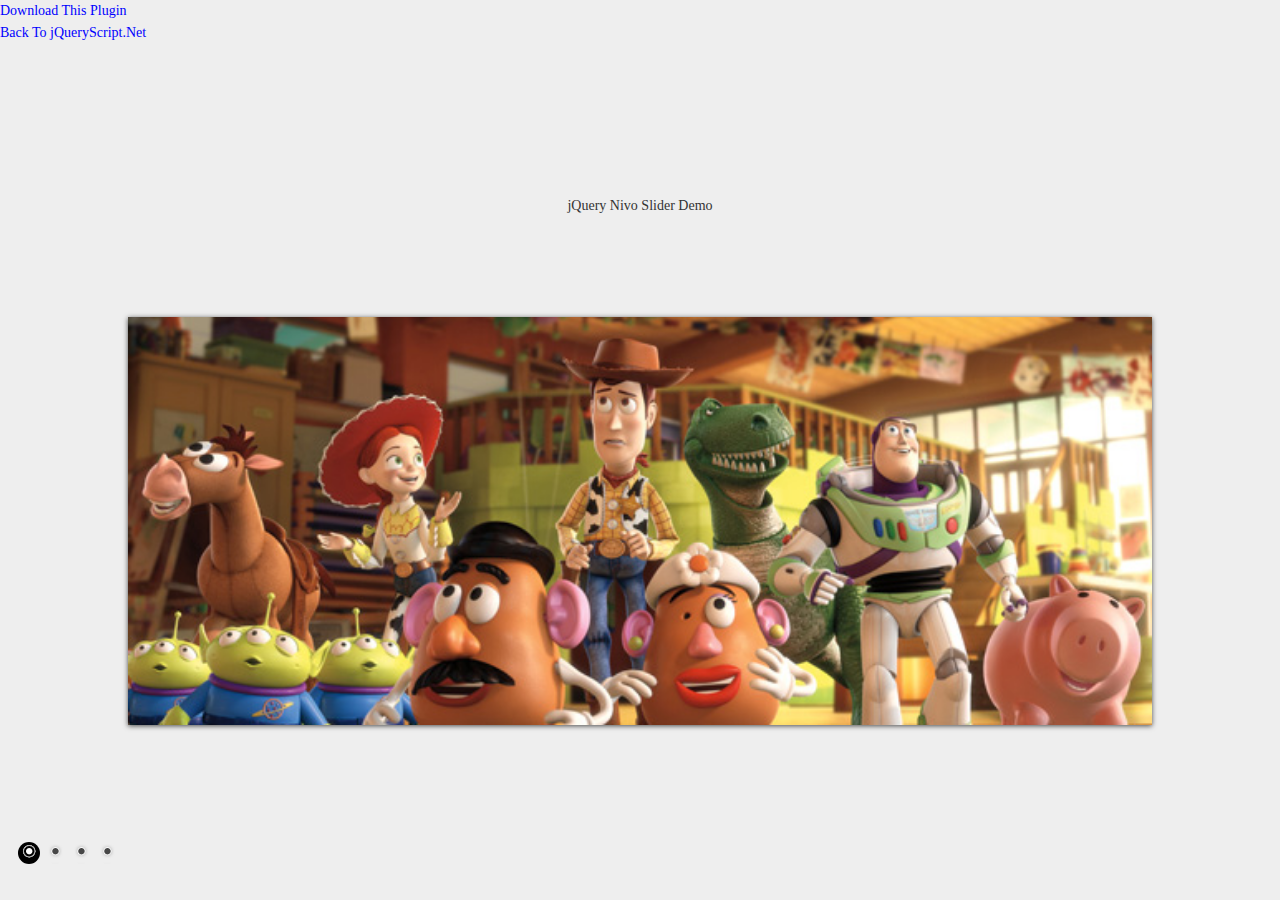
<file: js/nivo-slider/index.html>
<!DOCTYPE HTML PUBLIC "-//W3C//DTD HTML 4.01//EN" "http://www.w3.org/TR/html4/strict.dtd">
<meta http-equiv="Content-Type" content="text/html; charset=utf-8">
<html lang="en">
<head>
<title>jQuery Nivo Slider Demo</title>
<link href="http://www.jqueryscript.net/css/jquerysctipttop.css" rel="stylesheet" type="text/css">
<link rel="stylesheet" href="themes/default/default.css" type="text/css" media="screen" />
<link rel="stylesheet" href="themes/light/light.css" type="text/css" media="screen" />
<link rel="stylesheet" href="themes/dark/dark.css" type="text/css" media="screen" />
<link rel="stylesheet" href="themes/bar/bar.css" type="text/css" media="screen" />
<link rel="stylesheet" href="nivo-slider.css" type="text/css" media="screen" />
<link rel="stylesheet" href="demo/style.css" type="text/css" media="screen" />
</head>
<body>
<div id="jquery-script-menu">
<div class="jquery-script-center">
<ul>
<li><a href="http://www.jqueryscript.net/slider/nivo-slider.html">Download This Plugin</a></li>
<li><a href="http://www.jqueryscript.net/">Back To jQueryScript.Net</a></li>
</ul>
<div class="jquery-script-ads"><script type="text/javascript"><!--
google_ad_client = "ca-pub-2783044520727903";
/* jQuery_demo */
google_ad_slot = "2780937993";
google_ad_width = 728;
google_ad_height = 90;
//-->
</script>
<script type="text/javascript"
src="http://pagead2.googlesyndication.com/pagead/show_ads.js">
</script></div>
<div class="jquery-script-clear"></div>
</div>
</div>
<h1 style="margin-top:150px;" align="center">jQuery Nivo Slider Demo</h1>
<div id="wrapper">
<div class="slider-wrapper theme-default">
<div id="slider" class="nivoSlider"> <img src="demo/images/toystory.jpg" data-thumb="demo/images/toystory.jpg" alt="" /> <a href="http://dev7studios.com"><img src="demo/images/up.jpg" data-thumb="demo/images/up.jpg" alt="" title="This is an example of a caption" /></a> <img src="demo/images/walle.jpg" data-thumb="demo/images/walle.jpg" alt="" data-transition="slideInLeft" /> <img src="demo/images/nemo.jpg" data-thumb="demo/images/nemo.jpg" alt="" title="#htmlcaption" /> </div>
<div id="htmlcaption" class="nivo-html-caption"> <strong>This</strong> is an example of a <em>HTML</em> caption with <a href="#">a link</a>. </div>
</div>
</div>
<script src="http://ajax.googleapis.com/ajax/libs/jquery/1.10.2/jquery.min.js"></script> 
<script type="text/javascript" src="jquery.nivo.slider.js"></script> 
<script type="text/javascript">
    $(window).load(function() {
        $('#slider').nivoSlider();
    });
    </script> 
<script type="text/javascript">

  var _gaq = _gaq || [];
  _gaq.push(['_setAccount', 'UA-36251023-1']);
  _gaq.push(['_setDomainName', 'jqueryscript.net']);
  _gaq.push(['_trackPageview']);

  (function() {
    var ga = document.createElement('script'); ga.type = 'text/javascript'; ga.async = true;
    ga.src = ('https:' == document.location.protocol ? 'https://ssl' : 'http://www') + '.google-analytics.com/ga.js';
    var s = document.getElementsByTagName('script')[0]; s.parentNode.insertBefore(ga, s);
  })();

</script>
</body>
</html>
</file>
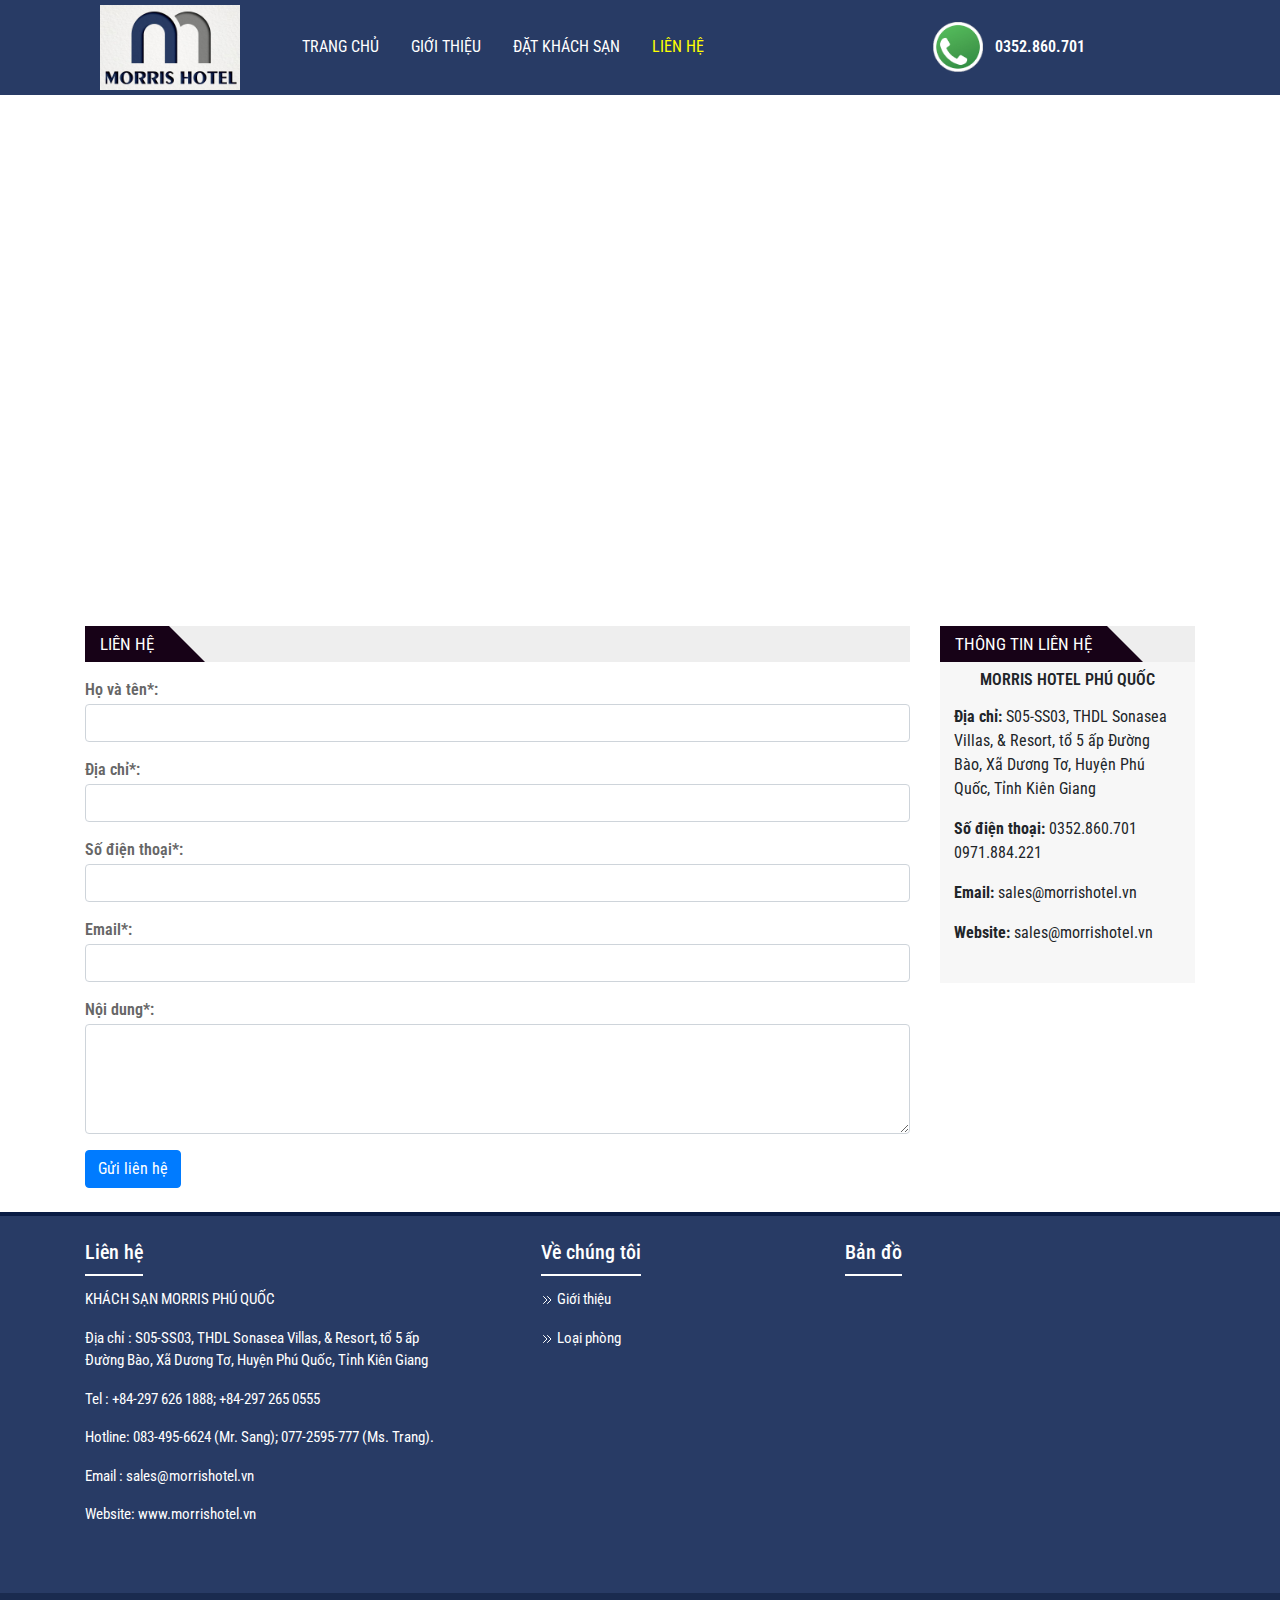
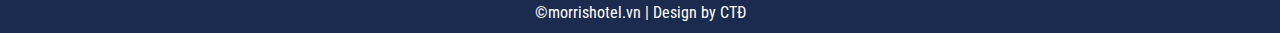
<file: lien_he.html>
<!DOCTYPE html>
<html lang="en">

<head>
    <meta charset="UTF-8">
    <meta name="viewport" content="width=device-width, initial-scale=1.0">
    <title>Liên hệ</title>
    <script src="js/jquery-3.3.1.js"></script>
    <script src="js/bootstrap.min.js"></script>
    <link rel="stylesheet" href="css/bootstrap.min.css">
    <link rel="stylesheet" href="fonts/fontawesome/css/all.min.css">
    <link href="https://fonts.googleapis.com/css2?family=Paytone+One&display=swap" rel="stylesheet">
    <link
        href="https://fonts.googleapis.com/css2?family=Roboto+Condensed:ital,wght@0,300;0,400;1,300;1,400&display=swap"
        rel="stylesheet">
    <link rel="stylesheet" href="css/reset.css">
    <link rel="stylesheet" href="css/main.css">
    <link rel="stylesheet" href="css/lien_he.css">
</head>

<body>
    <div class="app">
        <header id="header">
            <div class="container">
                <div class="col-md-12">
                    <div class="row header-nav">
                        <div class="icon-menu">
                            <svg id="icon-svg" class="icon-svg" fill="none" stroke="currentColor" viewBox="0 0 24 24" xmlns="http://www.w3.org/2000/svg"><path stroke-linecap="round" stroke-linejoin="round" stroke-width="2" d="M4 6h16M4 12h16M4 18h16"></path></svg>
                        </div>


                        <div class="logo col-sm-3 col-lg-2 col-md-3">
                            <a class="navbar-brand" href="/">
                                <img src="./images/Logo01.jpg">
                            </a>
                        </div>

                        <div class="header-call-mobile">
                            <p class="call-phone">
                                0352.860.701
                            </p>
                        </div>
                        <div id="navbar-overlay" class="navbar-overlay"></div>
                        <div id="navbar-mobile" class="navbar-mobile">
                            <svg id="navbar-moblie-close" aria-hidden="true" focusable="false" data-prefix="fas" data-icon="times" class="svg-inline--fa fa-times fa-w-11 navbar-moblie-close" role="img" xmlns="http://www.w3.org/2000/svg" viewBox="0 0 352 512"><path fill="currentColor" d="M242.72 256l100.07-100.07c12.28-12.28 12.28-32.19 0-44.48l-22.24-22.24c-12.28-12.28-32.19-12.28-44.48 0L176 189.28 75.93 89.21c-12.28-12.28-32.19-12.28-44.48 0L9.21 111.45c-12.28 12.28-12.28 32.19 0 44.48L109.28 256 9.21 356.07c-12.28 12.28-12.28 32.19 0 44.48l22.24 22.24c12.28 12.28 32.2 12.28 44.48 0L176 322.72l100.07 100.07c12.28 12.28 32.2 12.28 44.48 0l22.24-22.24c12.28-12.28 12.28-32.19 0-44.48L242.72 256z"></path></svg>
                            <ul class="navbar-list-moblie">
                                <li>
                                    <a href="index.html">Trang chủ <span
                                            class="sr-only">(current)</span></a>
                                </li>
                                <li>
                                    <a href="gioi_thieu.html">Giới thiệu</a>
                                </li>
                                <li>
                                    <a href="loai_khach_san.html">Đặt khách sạn</a>
                                </li>
                                <li>
                                    <a class="navbar-moblie-active" href="lien_he.html">Liên hệ</a>
                                </li>
                            </ul>
                        </div>

                        <div class="navbar col-sm-9 col-lg-7 col-md-9 col-xs-4">
                            <ul class="navbar-list">
                                <li>
                                    <a href="index.html">Trang chủ <span
                                            class="sr-only">(current)</span></a>
                                </li>
                                <li>
                                    <a href="gioi_thieu.html">Giới thiệu</a>
                                </li>
                                <li>
                                    <a href="loai_khach_san.html">Đặt khách sạn</a>
                                </li>
                                <li>
                                    <a class="active" href="lien_he.html">Liên hệ</a>
                                </li>
                            </ul>
                        </div>

                        <div class="header-call-wrap col-sm-0 col-lg-3 col-md-0">
                            <div class="header-call">
                                <div class="call-icon ">
                                    <img src="./images/call.gif">
                                </div>
                                <p class="call-phone">
                                    0352.860.701
                                </p>
                            </div>
                        </div>
                    </div>
                </div>
            </div>
        </header>

        <section id="video">
            <div class="container">
                <div class="row">
                    <div class="col-md-12">
                        <iframe class="video-iframe" width="100%" height="500" src="https://www.youtube.com/embed/NjMzLltNgjg" frameborder="0" allow="accelerometer; autoplay; clipboard-write; encrypted-media; gyroscope; picture-in-picture" allowfullscreen></iframe>
                    </div>
                </div>
            </div>
        </section>

        <section class="mt-4 mb-4">
            <div class="container">
                <div class="row">
                    <div class="col-lg-9 col-md-8">
                        <div class="prd-title">
                            <h2>
                                <span>Liên hệ</span>
                            </h2>
                        </div>
                        
                        
                        <form class="mt-3" action="" method="POST" role="form">
                            <div class="form-group">
                                <label for="">Họ và tên*: </label>
                                <input type="text" class="form-control" id="" name="fullname">
                            </div>

                            <div class="form-group">
                                <label for="">Địa chỉ*: </label>
                                <input type="text" class="form-control" id="" name="address">
                            </div>

                            <div class="form-group">
                                <label for="">Số điện thoại*: </label>
                                <input type="text" class="form-control" id="" name="number">
                            </div>

                            <div class="form-group">
                                <label for="">Email*: </label>
                                <input type="text" class="form-control" id="" name="email">
                            </div>


                            <div class="form-group">
                                <label for="">Nội dung*: </label>
                                <textarea name="content" id="" class="form-control" rows="4"></textarea>
                            </div>
                        
                            
                        
                            <button type="submit" class="btn btn-primary">Gửi liên hệ</button>
                        </form>
                        

                    </div>
                    <div class="col-lg-3 col-md-4">
                        <div class="slibar-contact">
                            <h2>
                                <span>Thông tin liên hệ</span>
                            </h2>
                        </div>
                        <div class="contact-content">
                            <h4>MORRIS HOTEL PHÚ QUỐC</h4>
                            <p><b>Địa chỉ: </b> S05-SS03, THDL Sonasea Villas, & Resort, tổ 5 ấp Đường Bào, Xã Dương Tơ, Huyện Phú Quốc, Tỉnh Kiên Giang</p>
                            <p><b>Số điện thoại: </b> 0352.860.701 <br> 0971.884.221</p>
                            <p><b>Email: </b> sales@morrishotel.vn</p>
                            <p><b>Website: </b> sales@morrishotel.vn</p>
                        </div>
                    </div>
                </div>
            </div>
        </section>

        <footer>
            <div class="footer-top pt-4 pb-4">
                <div class="container">
                    <div class="row">
                        <div class="col-md-4 col-sm-6 mb-4">
                            <h3 class="mb-4">Liên hệ</h3>
                            <div class="fz-15px">
                                <p>KHÁCH SẠN MORRIS PHÚ QUỐC </p>
                                <p>Địa chỉ : S05-SS03, THDL Sonasea Villas, & Resort, tổ 5 ấp Đường Bào, Xã Dương Tơ, Huyện Phú Quốc, Tỉnh Kiên Giang</p>
                                <p>Tel : +84-297 626 1888; +84-297 265 0555</p> 
                                <p>Hotline: 083-495-6624 (Mr. Sang); 077-2595-777 (Ms. Trang).</p>
                                <p> Email : sales@morrishotel.vn</p>
                                <p>Website: www.morrishotel.vn</p>     
                            </div>
                        </div>
                        <div class="col-md-4 self col-sm-6 mb-4">
                            <h3 class="mb-4">Về chúng tôi</h3>
                            <div class="fz-15px">
                                <p><svg style="width: 12px; height: 12px; margin-right: 4px" fill="none" stroke="currentColor" viewBox="0 0 24 24" xmlns="http://www.w3.org/2000/svg"><path stroke-linecap="round" stroke-linejoin="round" stroke-width="2" d="M13 5l7 7-7 7M5 5l7 7-7 7"></path></svg><a href="#">Giới thiệu</a> </p>
                                <p><svg style="width: 12px; height: 12px; margin-right: 4px" fill="none" stroke="currentColor" viewBox="0 0 24 24" xmlns="http://www.w3.org/2000/svg"><path stroke-linecap="round" stroke-linejoin="round" stroke-width="2" d="M13 5l7 7-7 7M5 5l7 7-7 7"></path></svg><a href="#">Loại phòng</a> </p>
                            </div>
                        </div>
                        <div class="col-md-4 col-sm-6 mb-4">
                            <h3 class="mb-4">Bản đồ</h3>
                            <div>
                                <iframe src="https://www.google.com/maps/embed?pb=!1m18!1m12!1m3!1d3919.5012100916056!2d106.64830471480079!3d10.772871692323966!2m3!1f0!2f0!3f0!3m2!1i1024!2i768!4f13.1!3m3!1m2!1s0x0%3A0xaf3d5faceae5b597!2zVGhp4bq_dCBr4bq_IHdlYnNpdGUgTWluaCBUaHXhuq1u!5e0!3m2!1svi!2s!4v1517479498123" allowfullscreen="allowfullscreen" width="100%" height="250" frameborder="0"></iframe>
                            </div>
                        </div>
                    </div>
                </div>
            </div>
            <div class="footer-bottom">
                <span>©morrishotel.vn | Design by CTĐ</span>
            </div>
        </footer>
    </div>
    <script src="./js/navbar-toggle.js"></script>
</body>
</html>
</file>
<file: js/nivo-slider/themes/default/default.css>
/*
Skin Name: Nivo Slider Default Theme
Skin URI: http://nivo.dev7studios.com
Description: The default skin for the Nivo Slider.
Version: 1.3
Author: Gilbert Pellegrom
Author URI: http://dev7studios.com
Supports Thumbs: true
*/

.theme-default .nivoSlider {
	position:relative;
	background:#fff url(loading.gif) no-repeat 50% 50%;
    margin-bottom:10px;
    -webkit-box-shadow: 0px 1px 5px 0px #4a4a4a;
    -moz-box-shadow: 0px 1px 5px 0px #4a4a4a;
    box-shadow: 0px 1px 5px 0px #4a4a4a;
}
.theme-default .nivoSlider img {
	position:absolute;
	top:0px;
	left:0px;
	display:none;
}
.theme-default .nivoSlider a {
	border:0;
	display:block;
}

.theme-default .nivo-controlNav {
	text-align: center;
	padding: 20px 0;
}
.theme-default .nivo-controlNav a {
	display:inline-block;
	width:22px;
	height:22px;
	background:url(bullets.png) no-repeat;
	text-indent:-9999px;
	border:0;
	margin: 0 2px;
}
.theme-default .nivo-controlNav a.active {
	background-position:0 -22px;
}

.theme-default .nivo-directionNav a {
	display:block;
	width:30px;
	height:30px;
	background:url(arrows.png) no-repeat;
	text-indent:-9999px;
	border:0;
	opacity: 0;
	-webkit-transition: all 200ms ease-in-out;
    -moz-transition: all 200ms ease-in-out;
    -o-transition: all 200ms ease-in-out;
    transition: all 200ms ease-in-out;
}
.theme-default:hover .nivo-directionNav a { opacity: 1; }
.theme-default a.nivo-nextNav {
	background-position:-30px 0;
	right:15px;
}
.theme-default a.nivo-prevNav {
	left:15px;
}

.theme-default .nivo-caption {
    font-family: Helvetica, Arial, sans-serif;
}
.theme-default .nivo-caption a {
    color:#fff;
    border-bottom:1px dotted #fff;
}
.theme-default .nivo-caption a:hover {
    color:#fff;
}

.theme-default .nivo-controlNav.nivo-thumbs-enabled {
	width: 100%;
}
.theme-default .nivo-controlNav.nivo-thumbs-enabled a {
	width: auto;
	height: auto;
	background: none;
	margin-bottom: 5px;
}
.theme-default .nivo-controlNav.nivo-thumbs-enabled img {
	display: block;
	width: 120px;
	height: auto;
}
</file>
<file: js/nivo-slider/themes/light/light.css>
/*
Skin Name: Nivo Slider Light Theme
Skin URI: http://nivo.dev7studios.com
Description: A light skin for the Nivo Slider.
Version: 1.0
Author: Gilbert Pellegrom
Author URI: http://dev7studios.com
Supports Thumbs: true
*/

.theme-light.slider-wrapper {
    background: #fff;
    padding: 10px;
}
.theme-light .nivoSlider {
	position:relative;
	background:#fff url(loading.gif) no-repeat 50% 50%;
    margin-bottom:10px;
    overflow: visible;
}
.theme-light .nivoSlider img {
	position:absolute;
	top:0px;
	left:0px;
	display:none;
}
.theme-light .nivoSlider a {
	border:0;
	display:block;
}

.theme-light .nivo-controlNav {
	text-align: left;
	padding: 0;
	position: relative;
	z-index: 10;
}
.theme-light .nivo-controlNav a {
	display:inline-block;
	width:10px;
	height:10px;
	background:url(bullets.png) no-repeat;
	text-indent:-9999px;
	border:0;
	margin: 0 2px;
}
.theme-light .nivo-controlNav a.active {
	background-position:0 100%;
}

.theme-light .nivo-directionNav a {
	display:block;
	width:30px;
	height:30px;
	background: url(arrows.png) no-repeat;
	text-indent:-9999px;
	border:0;
	top: auto;
	bottom: -36px;
	z-index: 11;
}
.theme-light .nivo-directionNav a:hover {
    background-color: #eee;
    -webkit-border-radius: 2px;
    -moz-border-radius: 2px;
    border-radius: 2px;
}
.theme-light a.nivo-nextNav {
	background-position:160% 50%;
	right:0px;
}
.theme-light a.nivo-prevNav {
    background-position:-60% 50%;
    left: auto;
	right: 35px;
}

.theme-light .nivo-caption {
    font-family: Helvetica, Arial, sans-serif;
}
.theme-light .nivo-caption a {
    color:#fff;
    border-bottom:1px dotted #fff;
}
.theme-light .nivo-caption a:hover {
    color:#fff;
}

.theme-light .nivo-controlNav.nivo-thumbs-enabled {
	width: 80%;
}
.theme-light .nivo-controlNav.nivo-thumbs-enabled a {
	width: auto;
	height: auto;
	background: none;
	margin-bottom: 5px;
}
.theme-light .nivo-controlNav.nivo-thumbs-enabled img {
	display: block;
	width: 120px;
	height: auto;
}
</file>
<file: js/nivo-slider/themes/dark/dark.css>
/*
Skin Name: Nivo Slider Dark Theme
Skin URI: http://nivo.dev7studios.com
Description: A dark skin for the Nivo Slider.
Version: 1.0
Author: Gilbert Pellegrom
Author URI: http://dev7studios.com
Supports Thumbs: true
*/

.theme-dark.slider-wrapper {
    background: #222;
    padding: 10px;
}
.theme-dark .nivoSlider {
	position:relative;
	background:#fff url(loading.gif) no-repeat 50% 50%;
    margin-bottom:10px;
    overflow: visible;
}
.theme-dark .nivoSlider img {
	position:absolute;
	top:0px;
	left:0px;
	display:none;
}
.theme-dark .nivoSlider a {
	border:0;
	display:block;
}

.theme-dark .nivo-controlNav {
	text-align: left;
	padding: 0;
	position: relative;
	z-index: 10;
}
.theme-dark .nivo-controlNav a {
	display:inline-block;
	width:10px;
	height:10px;
	background:url(bullets.png) no-repeat 0 2px;
	text-indent:-9999px;
	border:0;
	margin: 0 2px;
}
.theme-dark .nivo-controlNav a.active {
	background-position:0 100%;
}

.theme-dark .nivo-directionNav a {
	display:block;
	width:30px;
	height:30px;
	background: url(arrows.png) no-repeat;
	text-indent:-9999px;
	border:0;
	top: auto;
	bottom: -36px;
	z-index: 11;
}
.theme-dark .nivo-directionNav a:hover {
    background-color: #333;
    -webkit-border-radius: 2px;
    -moz-border-radius: 2px;
    border-radius: 2px;
}
.theme-dark a.nivo-nextNav {
	background-position:-16px 50%;
	right:0px;
}
.theme-dark a.nivo-prevNav {
    background-position:11px 50%;
    left: auto;
	right: 35px;
}

.theme-dark .nivo-caption {
    font-family: Helvetica, Arial, sans-serif;
}
.theme-dark .nivo-caption a {
    color:#fff;
    border-bottom:1px dotted #fff;
}
.theme-dark .nivo-caption a:hover {
    color:#fff;
}

.theme-dark .nivo-controlNav.nivo-thumbs-enabled {
	width: 80%;
}
.theme-dark .nivo-controlNav.nivo-thumbs-enabled a {
	width: auto;
	height: auto;
	background: none;
	margin-bottom: 5px;
}
.theme-dark .nivo-controlNav.nivo-thumbs-enabled img {
	display: block;
	width: 120px;
	height: auto;
}
</file>
<file: js/nivo-slider/themes/bar/bar.css>
/*
Skin Name: Nivo Slider Bar Theme
Skin URI: http://nivo.dev7studios.com
Description: The bottom bar skin for the Nivo Slider.
Version: 1.0
Author: Gilbert Pellegrom
Author URI: http://dev7studios.com
Supports Thumbs: false
*/

.theme-bar.slider-wrapper {
    position: relative;
    border: 1px solid #333;
    overflow: hidden;
}
.theme-bar .nivoSlider {
	position:relative;
	background:#fff url(loading.gif) no-repeat 50% 50%;
}
.theme-bar .nivoSlider img {
	position:absolute;
	top:0px;
	left:0px;
	display:none;
}
.theme-bar .nivoSlider a {
	border:0;
	display:block;
}

.theme-bar .nivo-controlNav {
    position: absolute;
    left: 0;
    bottom: -41px;
    z-index: 10;
    width: 100%;
    height: 30px;
	text-align: center;
	padding: 5px 0;
	border-top: 1px solid #333;
	background: #333;
    background: -moz-linear-gradient(top,  #565656 0%, #333333 100%); /* FF3.6+ */
    background: -webkit-gradient(linear, left top, left bottom, color-stop(0%,#565656), color-stop(100%,#333333)); /* Chrome,Safari4+ */
    background: -webkit-linear-gradient(top,  #565656 0%,#333333 100%); /* Chrome10+,Safari5.1+ */
    background: -o-linear-gradient(top,  #565656 0%,#333333 100%); /* Opera 11.10+ */
    background: -ms-linear-gradient(top,  #565656 0%,#333333 100%); /* IE10+ */
    background: linear-gradient(to bottom,  #565656 0%,#333333 100%); /* W3C */
    filter: progid:DXImageTransform.Microsoft.gradient( startColorstr='#565656', endColorstr='#333333',GradientType=0 ); /* IE6-9 */
    opacity: 0.5;
    -webkit-transition: all 200ms ease-in-out;
    -moz-transition: all 200ms ease-in-out;
    -o-transition: all 200ms ease-in-out;
    transition: all 200ms ease-in-out;
}
.theme-bar:hover .nivo-controlNav {
    bottom: 0;
    opacity: 1;
}
.theme-bar .nivo-controlNav a {
	display:inline-block;
	width:22px;
	height:22px;
	background:url(bullets.png) no-repeat;
	text-indent:-9999px;
	border:0;
	margin: 5px 2px 0 2px;
}
.theme-bar .nivo-controlNav a.active {
	background-position:0 -22px;
}

.theme-bar .nivo-directionNav a {
	display:block;
	border:0;
	color: #fff;
	text-transform: uppercase;
	top: auto;
	bottom: 10px;
	z-index: 11;
	font-family: "Helvetica Neue", Helvetica, Arial, sans-serif;
	font-size: 13px;
	line-height: 20px;
	opacity: 0.5;
    -webkit-transition: all 200ms ease-in-out;
    -moz-transition: all 200ms ease-in-out;
    -o-transition: all 200ms ease-in-out;
    transition: all 200ms ease-in-out;
}
.theme-bar a.nivo-nextNav { right: -50px; }
.theme-bar a.nivo-prevNav { left: -50px; }
.theme-bar:hover a.nivo-nextNav { 
    right: 15px; 
    opacity: 1;
}
.theme-bar:hover a.nivo-prevNav { 
    left: 15px; 
    opacity: 1;
}
.theme-bar .nivo-directionNav a:hover { color: #ddd; }

.theme-bar .nivo-caption {
    font-family: Helvetica, Arial, sans-serif;
    -webkit-transition: all 200ms ease-in-out;
    -moz-transition: all 200ms ease-in-out;
    -o-transition: all 200ms ease-in-out;
    transition: all 200ms ease-in-out;
}
.theme-bar:hover .nivo-caption {
    bottom: 41px;
}
.theme-bar .nivo-caption a {
    color:#fff;
    border-bottom:1px dotted #fff;
}
.theme-bar .nivo-caption a:hover {
    color:#fff;
}

.theme-bar .nivo-controlNav.nivo-thumbs-enabled {
	width: 100%;
}
.theme-bar .nivo-controlNav.nivo-thumbs-enabled a {
	width: auto;
	height: auto;
	background: none;
	margin-bottom: 5px;
}
.theme-bar .nivo-controlNav.nivo-thumbs-enabled img {
	display: block;
	width: 120px;
	height: auto;
}
</file>
<file: js/nivo-slider/demo/style.css>
/*=================================*/
/* Nivo Slider Demo
/* November 2010
/* By: Gilbert Pellegrom
/* http://dev7studios.com
/*=================================*/

/*====================*/
/*=== Reset Styles ===*/
/*====================*/
html, body, div, span, applet, object, iframe,
h1, h2, h3, h4, h5, h6, p, blockquote, pre,
a, abbr, acronym, address, big, cite, code,
del, dfn, em, font, img, ins, kbd, q, s, samp,
small, strike, strong, sub, sup, tt, var,
dl, dt, dd, ol, ul, li,
fieldset, form, label, legend,
table, caption, tbody, tfoot, thead, tr, th, td {
	margin:0;
	padding:0;
	border:0;
	outline:0;
	font-weight:inherit;
	font-style:inherit;
	font-size:100%;
	font-family:inherit;
	vertical-align:baseline;
}
body {
	line-height:1;
	color:black;
	background:white;
}
table {
	border-collapse:separate;
	border-spacing:0;
}
caption, th, td {
	text-align:left;
	font-weight:normal;
}
blockquote:before, blockquote:after,
q:before, q:after {
	content:"";
}
blockquote, q {
	quotes:"" "";
}
/* HTML5 tags */
header, section, footer,
aside, nav, article, figure {
	display: block;
}

/*===================*/
/*=== Main Styles ===*/
/*===================*/
body {
	font:14px/1.6 Georgia, Palatino, Palatino Linotype, Times, Times New Roman, serif;
	color:#333;
	background:#eee;
}

a, a:visited {
	color:blue;
	text-decoration:none;
}
a:hover, a:active {
	color:#000;
	text-decoration:none;
}

#dev7link {
    position:absolute;
    top:0;
    left:50px;
    background:url(images/dev7logo.png) no-repeat;
    width:60px;
    height:67px;
    border:0;
    display:block;
    text-indent:-9999px;
}

.slider-wrapper { 
	width: 80%; 
	margin: 100px auto;
}

/*====================*/
/*=== Other Styles ===*/
/*====================*/
.clear {
	clear:both;
}
</file>
<file: css/main.css>
*{
    margin: 0;
    padding: 0;
    box-sizing: border-box;
}


body{
    font-size: 100%;
    font-family: sans-serif;
    
    font-family: 'Roboto Condensed', sans-serif;
}
/* header */
#header{
    max-height: 100px;
    background: #283b65;
}

.navbar-brand img{
    max-width: 140px;
}
.header-call-wrap{
    display: flex;
    align-items: center;
}
.call-icon img{
    max-width: 50px;
    margin-right: 12px;
}
.header-call, .header-call-mobile{
    display: flex;
    justify-content: center;
    align-items: center;
}
.call-phone{
    color: #fff;
    font-weight: 600;
    margin: 0;
}

.navbar-list{
    height: 100%;
    list-style: none;
    display: flex;
    align-items: center;
    margin: 0;
    padding: 0;
}

.navbar-list li{
    padding: 0 16px;
}

.navbar-list li a{
    color: #fff;
    font-size: 16px;
    text-transform: uppercase;
}

.navbar-list li a.active{
    color: yellow;
}

.navbar-list li a:hover{
    color: yellow;
}

/* //video */
/* .video-iframe{
    max-width: 1100px;
    max-height: 500px;
} */


/* footer */
.footer-top{
    border-top: 4px solid #0a1c44;
    background-color: #283B65;
    color: #fff;
}
.footer-top h3{
    font-size: 20px;
    font-weight: 500;
    display: inline-block;
    position: relative;
}

.footer-top h3::before{
    content: "";
    position: absolute;
    bottom: -12px;
    left: 0;
    width: 100%;
    height: 2px;
    background-color: #fff;
}

.footer-top a{
    color: #fff;
}
.footer-top a:hover{
    opacity: 0.8;
}

.self{
    padding-left: 8%;
}

.footer-bottom{
    height: 40px;
    background-color: #1A2B4F;
    color: #fff;
    display: flex;
    justify-content: center;
    align-items: center;
}
/*  */
.fz-15px{
    font-size: 15px;
}

/*  */

.prd-title, .slibar-contact{
    background: #eee;
    overflow: hidden;
    position: relative;
}

.prd-title h2, .slibar-contact h2{
    font-size: 17px !important;
    background: #170217;
    color: white;
    padding: 8px 15px 8px 15px;
    font-size: 130%;
    display: inline-block;
    position: relative;
    font-weight: normal;
    text-transform: uppercase;
    margin: 0;
}

.prd-title h2::after, .slibar-contact h2::after{
    content: "";
    display: block;
    border-left: solid 50px#170217;
    border-top: solid 50px transparent;
    position: absolute;
    right: 0px;
    top: 0px;
    transform: translate(100%,0%);
    -webkit-transform: translate(100%,0%);
}

.mb-30px {
    margin-bottom: 30px;
}

.contact-content{
    padding: 0 14px 22px;
    background-color: #f7f7f7;
}

.contact-content h4{
    font-size: 16px;
    text-align: center;
    padding: 8px 0;
    font-weight: 600;
}

.contact{
    display: none;
}

.prd-item{
    border: 1px solid #ccc;
    padding: 6px 6px 16px;
}

.prd-img{
    overflow: hidden;
    
}

.prd-item img{
    width: 100%;
    transition: 0.6s;
}

.prd-item:hover img{
    transform: scale(1.1);
}

.prd-item h2{
    font-size: 18px;
    font-weight: 600;
    color: #333;
}

.prd-item span{
    font-size: 18px;
    color: red;
    font-weight: 700;
}

.icon-svg{
    width: 26px; 
    height: 26px;
    color: #fff;
    cursor: pointer;
    
}

.navbar-overlay{
    z-index: 10;
    position: fixed;
    top: 0;
    left: 0;
    right: 0;
    bottom: 0;
    background: rgba(0, 0, 0, 0.4);
    display: none;
    animation: fadeIn linear 0.2s;
}

.navbar-mobile{
    position: fixed;
    top: 0;
    left: 0;
    bottom: 0;
    width: 40%;
    max-width: 100%;
    background: #fff;
    transform: translateX(-100%);
    transition: transform linear 0.3s;
    z-index: 11;
}

.navbar-mobile ul{
    margin-top: 24px;
    padding-left: 22px;
    list-style: none;
}

.navbar-mobile ul li a{
    text-decoration: none;
    color: #333;
    display: block;
    font-size: 16px;
    padding: 8px 0;
}

.navbar-mobile ul li a:hover{
    color:  #1A2B4F;
    font-weight: 600;
}

.navbar-moblie-active{
    color:  #1A2B4F;
    font-weight: 600;
}

.navbar-moblie-close{
    position: absolute;
    top: 14px;
    right: 14px;
    width: 18px;
    height: 18px;
    color: #666;
    cursor: pointer;

}

/*  */
.header-call-wrap{
    display: none;
}

.navbar{
    display: none;
}

.icon-menu{
    display: block;
}

.navbar-brand img {
    max-width: 100px;
}

.header-nav{
    display: flex;
    flex-wrap: nowrap;
    justify-content: space-between;
    align-items: center;
}

.logo{
    width: 20%;
}


/*  */

@keyframes fadeIn{
    from{
        opacity: 0;
    }
    to{
        opacity: 1;
    }
}


/* Small devices (tablets, 768px and up) */
@media (min-width: 768px) { 
    /* .slibar-contact{
        margin-top: 36px;
    } */

    .contact{
        display: block;
    }

    .icon-menu{
        display: none;
        width: 100%;
        text-align: right;
    }

    .navbar-brand img {
        max-width: 140px;
    }

    .navbar{
        display: flex;
    }

    .header-call-mobile{
        display: none;
    }

    .navbar-mobile{
        display: none;
    }
    
}

/* Medium devices (desktops, 992px and up) */
@media (min-width: 992px) { 
    .header-call-wrap{
        display: flex;
    }  
}
</file>
<file: css/lien_he.css>
/* Small devices (tablets, 768px and up) */
@media (max-width: 768px) { 
    .slibar-contact{
        margin-top: 36px;
    }

    
}

/* Medium devices (desktops, 992px and up) */
@media (min-width: 992px) { 
    
}      

/* Large devices (large desktops, 1200px and up) */
@media (min-width: 1200px) { 
    
}
</file>
